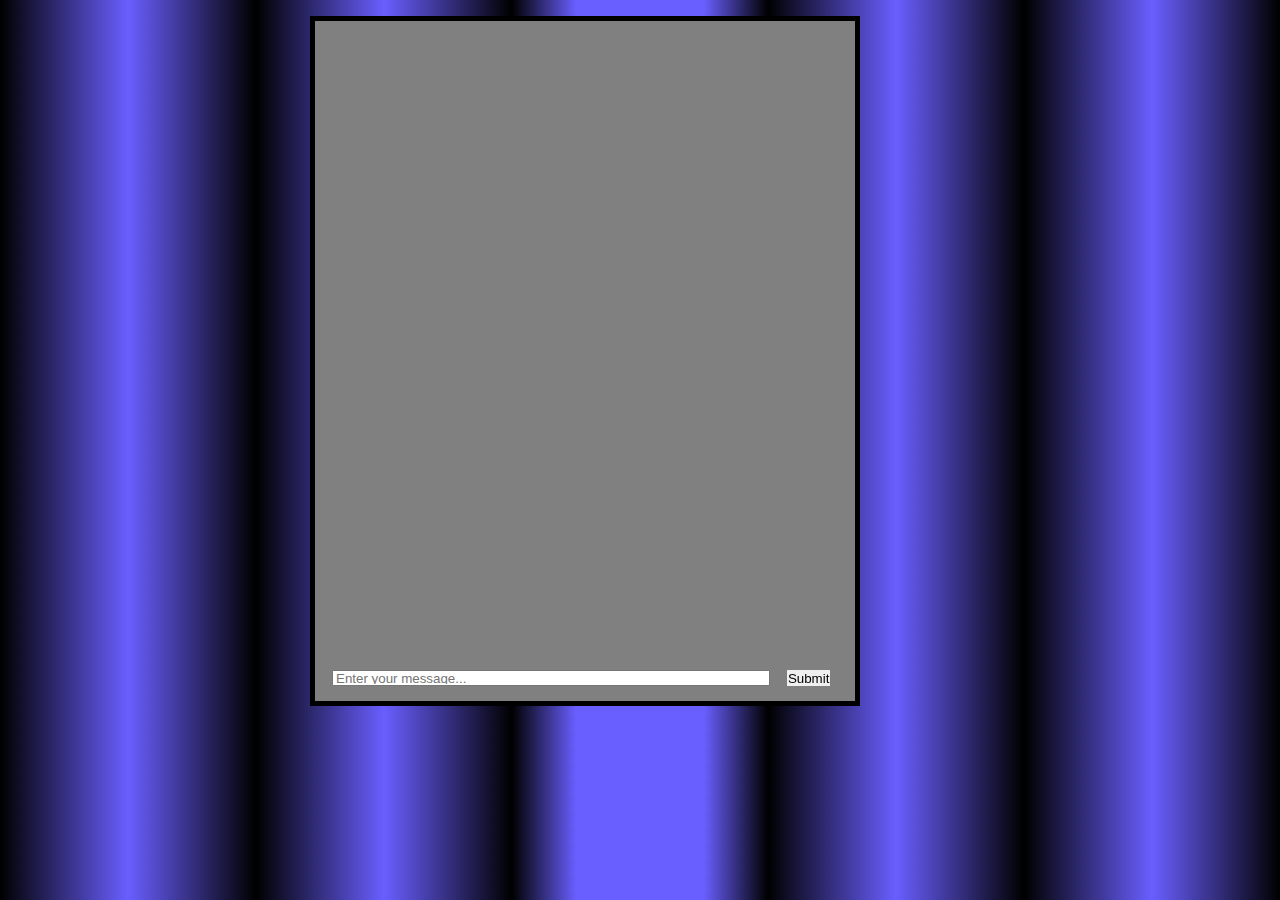
<file: index.html>
<!DOCTYPE html>
<head>
  <title>Easy Minecraft Mod Creator | EMMC</title>
  <link rel="stylesheet" href="style.css">
</head>
<body>
  <canvas class="chatbox"></canvas>
  <form action="">
  <input class="chattext1" type="text" id="message" name="username" minlength="0" maxlength="50" required placeholder="Enter your message...">
  <button class="button chattext2" type="button" onclick="document.getElementById('FirstMessage').innerHTML = document.getElementById('chattext1').textContent">Submit</button> 
  </form>
  <p id="FirstMessage"></p>
  </body>
</file>
<file: style.css>
body {
    background: rgb(105,94,255);
    background: -moz-radial-gradient(circle, rgba(105,94,255,1) 10%, rgba(0,0,0,1) 20%, rgba(105,94,255,1) 40%, rgba(0,0,0,1) 60%, rgba(105,94,255,1) 80%, rgba(0,0,0,1) 100%);
    background: -webkit-radial-gradient(circle, rgba(105,94,255,1) 10%, rgba(0,0,0,1) 20%, rgba(105,94,255,1) 40%, rgba(0,0,0,1) 60%, rgba(105,94,255,1) 80%, rgba(0,0,0,1) 100%);
    background: radial-gradient(circle, rgba(105,94,255,1) 10%, rgba(0,0,0,1) 20%, rgba(105,94,255,1) 40%, rgba(0,0,0,1) 60%, rgba(105,94,255,1) 80%, rgba(0,0,0,1) 100%);
    filter: progid:DXImageTransform.Microsoft.gradient(startColorstr="#695eff",endColorstr="#000000",GradientType=1);
}

.MinecraftBlock {
    float:right;
    border-radius: 50px;
    margin-left: 10px;
    position: absolute;
}
.BlockName{
    float:none;
}
.Settings{
    float:right;
    position: absolute;

}
.chatbox {
    position: fixed;
    right: 420px;
    width: 540px;
    height: 680px;
    background-color: gray;
    border: 5px solid black;
}
.chattext2 {
    position: absolute;
    top: 670px;
    right: 450px;
}
.chattext1 {
    position: absolute;
    top: 670px;
    right: 510px;
    width: 430px;
    height: 10px;
}
.button {
    border:none;
    padding: 0.625px;
    border-radius: 0.5px;
    cursor: pointer;
} 
.button:hover {
    filter: brightness (0.9);
}
.button:active {
    transform: translateY (2px);
}
</file>
